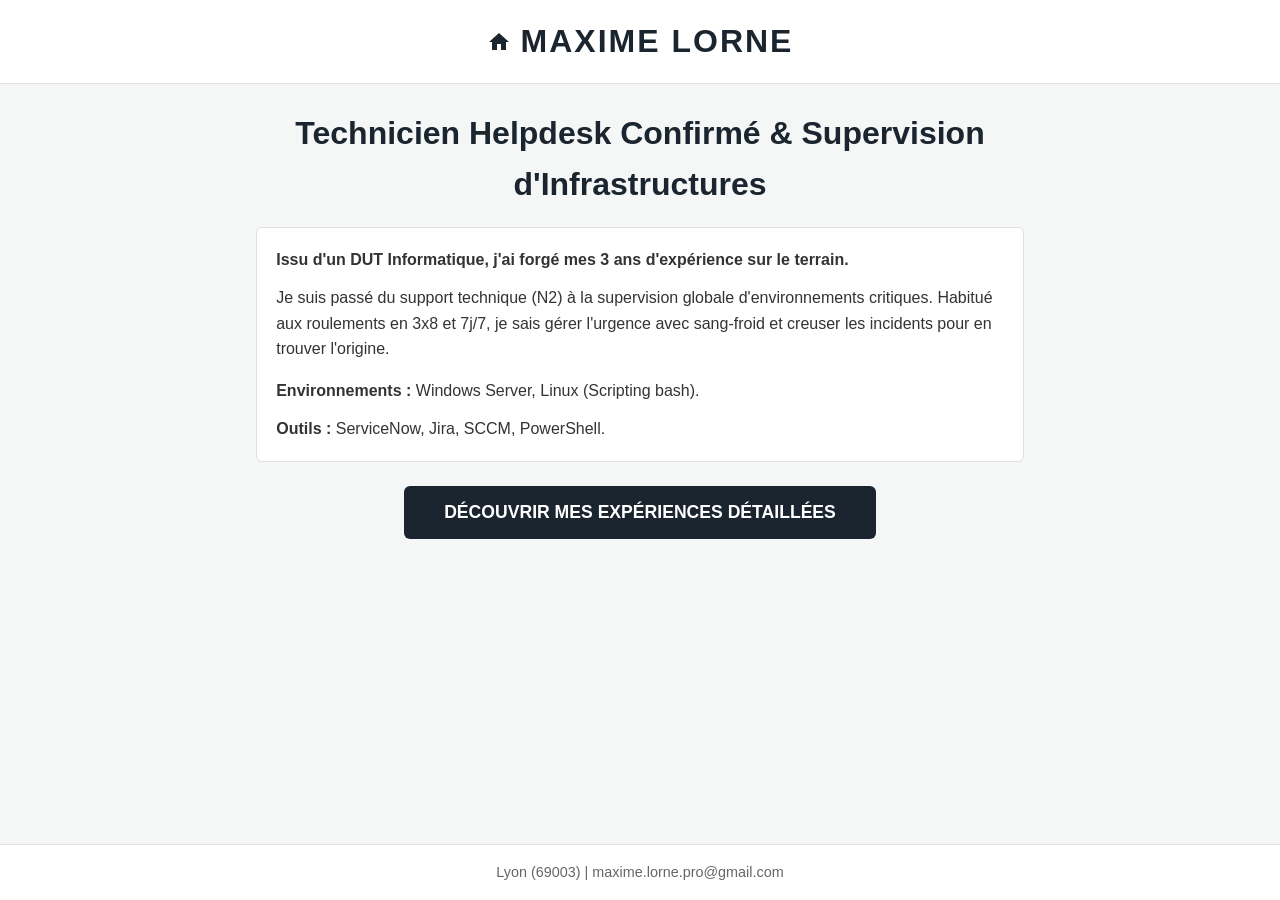
<file: index.html>
<!DOCTYPE html>
<html lang="fr">
<head>
    <meta charset="UTF-8">
    <meta name="viewport" content="width=device-width, initial-scale=1.0">
    <title>Maxime Lorne - Portfolio</title>
    <link rel="stylesheet" href="css/style.css">
</head>
<body>
    <header>
        <div class="header-content" id="btn-home">
            <svg viewBox="0 0 24 24" class="home-icon">
                <path d="M10 20v-6h4v6h5v-8h3L12 3 2 12h3v8z"/>
            </svg>
            <h1>MAXIME LORNE</h1>
        </div>
    </header>

    <main id="main-content">
        <section id="vue-accueil" class="view active">
            <div class="hero">
                <h2>Technicien Helpdesk Confirmé & Supervision d'Infrastructures</h2>
                
                <div class="summary">
                    <p><strong>Issu d'un DUT Informatique, j'ai forgé mes 3 ans d'expérience sur le terrain.</strong></p>
                    <p>Je suis passé du support technique (N2) à la supervision globale d'environnements critiques. Habitué aux roulements en 3x8 et 7j/7, je sais gérer l'urgence avec sang-froid et creuser les incidents pour en trouver l'origine.</p>
                    
                    <p style="margin-top: 1rem;"><strong>Environnements :</strong> Windows Server, Linux (Scripting bash).</p>
                    <p><strong>Outils :</strong> ServiceNow, Jira, SCCM, PowerShell.</p>
                </div>
                
                <button id="btn-go-exp" class="cta-button">Découvrir mes Expériences Détaillées</button>
            </div>
        </section>

        <section id="vue-experiences" class="view">
            <h2 id="titre-experience-active">ENEDIS</h2>
            
            <nav class="exp-nav">
                <button class="tab-btn" data-target="exp-enedis" style="display: none;">ENEDIS</button>
                <button class="tab-btn" data-target="exp-isi">ISI SOLUTIONS</button>
                <button class="tab-btn" data-target="exp-airbus">AIRBUS</button>
                <button class="tab-btn" data-target="exp-areva">AREVA</button>
            </nav>

            <div class="exp-content-area">
                
                <div id="exp-isi" class="exp-pane">
                    <h3>TECHNICIEN SUPPORT N2 chez ISI SOLUTIONS, environ 100 utilisateurs. [ANNECY]</h3>
                    <p class="dates">Décembre 2024 - Mars 2025</p>
                    <ul>
                        <li>Support informatique à distance sur environnements Windows et Mac.</li>
                        <li>Résolution d'incidents serveurs, sessions RDS et NAS.</li>
                        <li>Diagnostic et gestion des problèmes réseaux, assistance copieurs.</li>
                        <li>Gestion en autonomie du pôle d'assistance (Ticketing : Autotask).</li>
                        <li>Préparation et déploiement de mini-PC (Intel NUC)</li>
                    </ul>
                </div>

                <div id="exp-airbus" class="exp-pane">
                    <h3>SUPPORT IT N1/N2 SII (Client : Airbus DS, 300 utilisateurs) [TOULOUSE]</h3>
                    <p class="dates">Novembre 2023 - Mars 2024</p>
                    <ul>
                        <li>Support technique aux utilisateurs et amélioration du service existant.</li>
                        <li>Accompagnement, migration vers Office 365 et masterisation de postes clients.</li>
                        <li>Automatisation de tâches et scripting via PowerShell.</li>
                        <li>Mise à jour de la base de connaissances et formation des nouveaux techniciens.</li>
                        <li>Ticketing : Jira.</li>
                        <li>Rythme d'appel léger. Pas de temps requis pour traiter l'appel.</li>
                    </ul>
                </div>

                <div id="exp-areva" class="exp-pane">
                    <h3>RÉFÉRENT ACTIVE DIRECTORY SPIE (Client : Areva, 30 000 utilisateurs) [TOULOUSE]</h3>
                    <p class="dates">Août 2021 - Septembre 2022</p>
                    <ul>
                        <li>Support intensif (rythme de 5 min/appel) pour un parc de 30 000 utilisateurs.</li>
                        <li>Gestion et administration de l'Active Directory et des accès aux dossiers.</li>
                        <li>Déploiement et installation logicielle via SCCM.</li>
                        <li>Ticketing : EasyVista (au sein d'une équipe de 40 techniciens).</li>
                    </ul>
                </div>
              <div id="exp-enedis" class="exp-pane active">
                   <h3>SUPERVISEUR IT HELPLINE (Client : Enedis) [LYON]</h3>
                   <p class="dates">Juin 2025 - Mai 2026</p>
                   <ul>
                       <li>Monitoring global d'infrastructures en environnement Windows.</li>
                       <li>Gestion proactive des alertes et pilotage d'incidents via ServiceNow.</li>
                       <li>Exécution de scripts SSH pour la maintenance et la vérification des serveurs.</li>
                       <li>Environnement critique : roulements 3x8, 7j/7, gestion de crise.</li>
                       <div style="margin-top: 20px; text-align: left;">
                           <a href="recommandation.PNG" target="_blank" style="display: block; width: 100%;">
                               <img src="recommandation.PNG" alt="Lettre de recommandation Enedis" style="width: 100%; max-width: 600px; height: auto; border: 1px solid var(--border-color); border-radius: 6px; box-shadow: 0 4px 6px rgba(0,0,0,0.05);">
                           </a>
                           <p style="font-size: 0.85em; color: var(--text-muted); margin-top: 8px; font-style: italic;">Cliquez sur la lettre pour l'afficher en plein écran</p>
                       </div>
                   </ul>
               </div>

            </div>
        </section>
    </main>

    <footer>
        <p>Lyon (69003) | maxime.lorne.pro@gmail.com</p>
    </footer>

    <script src="js/script.js"></script>
</body>
</html>
</file>
<file: css/style.css>
/* VARIABLES GLOBALES */
:root {
    --primary-color: #1a252f; /* Bleu-gris foncé, pro */
    --accent-color: #3498db;  /* Bleu plus vif pour les liens */
    --bg-color: #f4f7f6;      /* Fond légèrement gris pour détacher les blocs */
    --surface-color: #ffffff; /* Fond des blocs blanc */
    --border-color: #e1e1e1;  /* Bordures très claires */
    --text-main: #333333;
    --text-muted: #666666;
}

* { box-sizing: border-box; margin: 0; padding: 0; }

body { 
    font-family: -apple-system, BlinkMacSystemFont, "Segoe UI", Roboto, Helvetica, Arial, sans-serif; 
    background-color: var(--bg-color); 
    color: var(--text-main); 
    line-height: 1.6; 
    display: flex; 
    flex-direction: column; 
    min-height: 100vh; 
}

/* HEADER & FOOTER */
header, footer { 
    text-align: center; 
    padding: 1rem; /* Réduit pour gagner de la place */
    background-color: var(--surface-color); 
    border-bottom: 1px solid var(--border-color); 
}
footer { 
    border-bottom: none; 
    border-top: 1px solid var(--border-color); 
    margin-top: auto; 
    color: var(--text-muted); 
    font-size: 0.9rem; 
}
.header-content {
    display: inline-flex;
    align-items: center;
    justify-content: center;
    cursor: pointer;
}
.home-icon {
    width: 24px;
    height: 24px;
    margin-right: 10px;
    fill: var(--primary-color);
}
header h1 { 
    font-size: 1.3rem; 
    letter-spacing: 2px; 
    color: var(--primary-color); 
    margin: 0;
}

main { 
    padding: 1rem; /* Espace grandement réduit sur les côtés et en haut */
    width: 100%; 
    max-width: 800px; 
    margin: 0 auto; 
    flex: 1; 
}

/* SYSTEME DE VUES (Single Page Application) - RÉINTÉGRÉ */
.view { display: none; animation: fadeIn 0.3s ease-in-out; }
.view.active { display: block; }
@keyframes fadeIn { from { opacity: 0; transform: translateY(5px); } to { opacity: 1; transform: translateY(0); } }

/* PAGE 1 : ACCUEIL */
.hero { padding: 0.5rem 0; text-align: center; } /* Moins d'espace au-dessus du titre */
.hero h2 { font-size: 1.4rem; margin-bottom: 1rem; color: var(--primary-color); }
.summary { 
    background: var(--surface-color); 
    padding: 1.2rem; /* Boîte plus resserrée */
    border-radius: 6px; 
    border: 1px solid var(--border-color); 
    margin-bottom: 1.5rem; 
    text-align: left; 
}
.summary p { margin-bottom: 0.8rem; }
.summary p:last-child { margin-bottom: 0; }

.cta-button { 
    display: block; 
    width: 100%; 
    padding: 1.2rem; 
    font-size: 1.1rem; 
    font-weight: bold; 
    background-color: var(--primary-color); 
    color: white; 
    border: none; 
    border-radius: 6px; 
    cursor: pointer; 
    text-transform: uppercase; 
}
.cta-button:active { background-color: var(--accent-color); }

/* PAGE 2 : EXPERIENCES */
#vue-experiences h2 { text-align: center; margin-bottom: 1.5rem; font-size: 1.3rem; color: var(--primary-color); letter-spacing: 1px; }

.exp-nav { 
    display: flex; 
    flex-wrap: wrap; /* Autorise le passage à la ligne si l'écran est trop petit */
    justify-content: center;
    gap: 0.8rem; 
    padding-bottom: 1rem; 
    margin-bottom: 1.5rem; 
    border-bottom: 2px solid var(--border-color); 
}

.tab-btn { 
    display: inline-block;
    padding: 0.6rem 0.8rem; 
    background: transparent; 
    border: 1px solid var(--border-color); /* Ajout d'une bordure pour ressembler à de vrais boutons */
    border-radius: 4px;
    font-size: 0.85rem; 
    font-weight: 600; 
    color: var(--text-muted); 
    cursor: pointer; 
    text-transform: uppercase; 
    transition: all 0.2s;
}
.tab-btn:hover {
    background: #eaeaea;
    color: var(--primary-color);
}
/* On supprime la classe .active pour les boutons puisqu'ils disparaissent quand ils sont actifs */

.exp-content-area { 
    background: var(--surface-color); 
    border: 1px solid var(--border-color); 
    padding: 1.5rem; 
}
.exp-pane { display: none; }
.exp-pane.active { display: block; }

.exp-pane h3 { font-size: 1.1rem; margin-bottom: 0.2rem; color: var(--primary-color); }
.dates { font-size: 0.9rem; color: var(--text-muted); margin-bottom: 1rem; }
.exp-pane ul { padding-left: 1.2rem; margin-bottom: 1rem; }
.exp-pane li { margin-bottom: 0.5rem; }
.link-reco { display: inline-block; margin-top: 0.5rem; font-weight: bold; color: var(--accent-color); text-decoration: none; }

/* ADAPTATION ORDINATEUR (Desktop) */
@media (min-width: 768px) {
    header h1 { font-size: 2rem; }
    .hero h2 { font-size: 2rem; }
    .cta-button { width: auto; padding: 1rem 2.5rem; margin: 0 auto; }
    /* Centre les onglets et désactive le scroll horizontal */
    .exp-nav { justify-content: center; overflow-x: visible; }
    .exp-content-area { padding: 2.5rem; }
    .exp-pane h3 { font-size: 1.3rem; }
}
</file>
